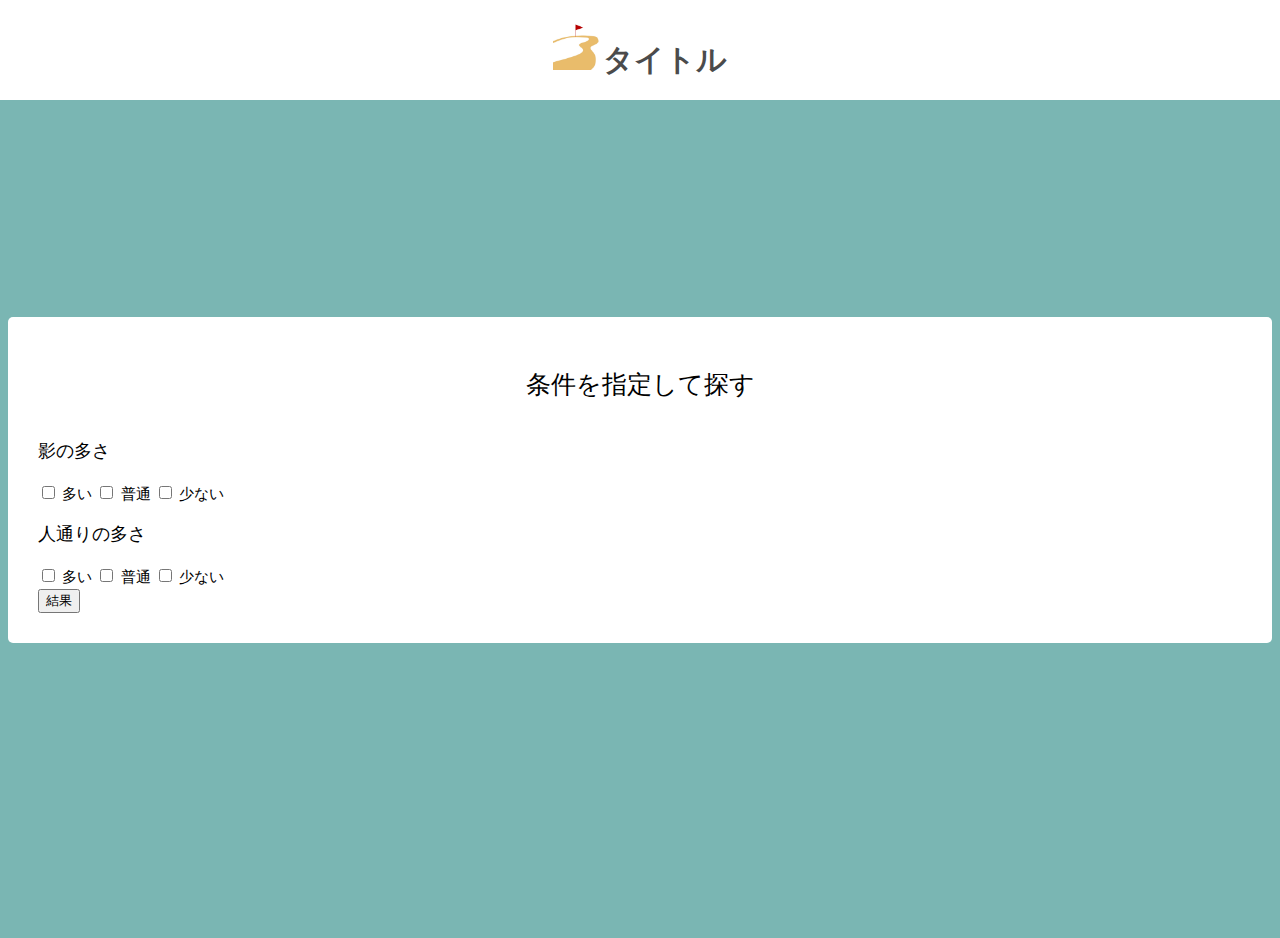
<file: index.html>
<!DOCTYPE html>
<html lang="en">
  <head>
    <meta charset="UTF-8" />
    <meta name="viewport" content="width=device-width, initial-scale=1.0" />
    <title>Multi-Choice App</title>
    <link rel="stylesheet" href="styles.css" />
  </head>
  <header>
    <h1>
      <a href="/"><img src="logo.jpg" width="50" alt="ろご" />タイトル</a>
    </h1>
  </header>
  <body>
    <div class="container">
      <h2>条件を指定して探す</h2>
      <div class="options">
        <form id="selectionForm" action="results.html">
          <h3>影の多さ</h3>
          <label>
            <input
              type="checkbox"
              id="shadowhigh"
              name="shadow"
              value="high"
              onclick="checkShadow('high')"
            />
            多い
          </label>
          <label>
            <input
              type="checkbox"
              id="shadowmid"
              name="shadow"
              value="medium"
              onclick="checkShadow('medium')"
            />
            普通
          </label>
          <label>
            <input
              type="checkbox"
              id="shadowlow"
              name="shadow"
              value="low"
              onclick="checkShadow('low')"
            />
            少ない <br />
          </label>

          <h3>人通りの多さ</h3>
          <label>
            <input
              type="checkbox"
              id="traffichigh"
              name="traffic"
              value="high"
              onclick="checkTraffic('high')"
            />
            多い
          </label>
          <label>
            <input
              type="checkbox"
              id="trafficmid"
              name="traffic"
              value="medium"
              onclick="checkTraffic('medium')"
            />
            普通
          </label>
          <label>
            <input
              type="checkbox"
              id="trafficlow"
              name="traffic"
              value="low"
              onclick="checkTraffic('low')"
            />
            少ない<br />
          </label>
        </form>
      </div>
      <button type="button" onclick="submitForm()">結果</button>
      <div id="error-message"></div>
      <!-- エラーメッセージ用の空のdivを追加 -->
    </div>
    <script src="script.js"></script>
  </body>
</html>
</file>
<file: styles.css>
* {
  box-sizing: border-box;
}

header {
  height: 100px;
  width: 100%;
  background-color: white;
  position: fixed;
  top: 0;
}

a {
  text-decoration: none;
  color: #4b4b4b;
}

body {
  margin-top: 30px;
  font-family: Arial, sans-serif;
  background-color: #5aa4a1cd;
  display: flex;
  justify-content: center;
  align-items: center;
  height: 100vh;
  padding: 0;
  font-size: 20px;
}

.container {
  width: 100%;
  background: white;
  padding: 30px;
  border-radius: 5px;
  margin-right: auto;
  margin-left: auto;
}

h1 {
  text-align: center;
  font-size: 30px;
}

h2 {
  text-align: center;
  font-size: 25px;
  font-weight: normal;
}

h3 {
  text-align: left;
  font-size: 18px;
  font-weight: normal;
}

.options {
  margin-top: 15px;
  display: flex;
  flex-direction: column;
}

.options label {
  margin-bottom: 10px;
  font-size: 15px;
}

.result {
  margin-top: 20px;
  font-size: 20px;
  color: #333;
  text-align: center;
}
</file>
